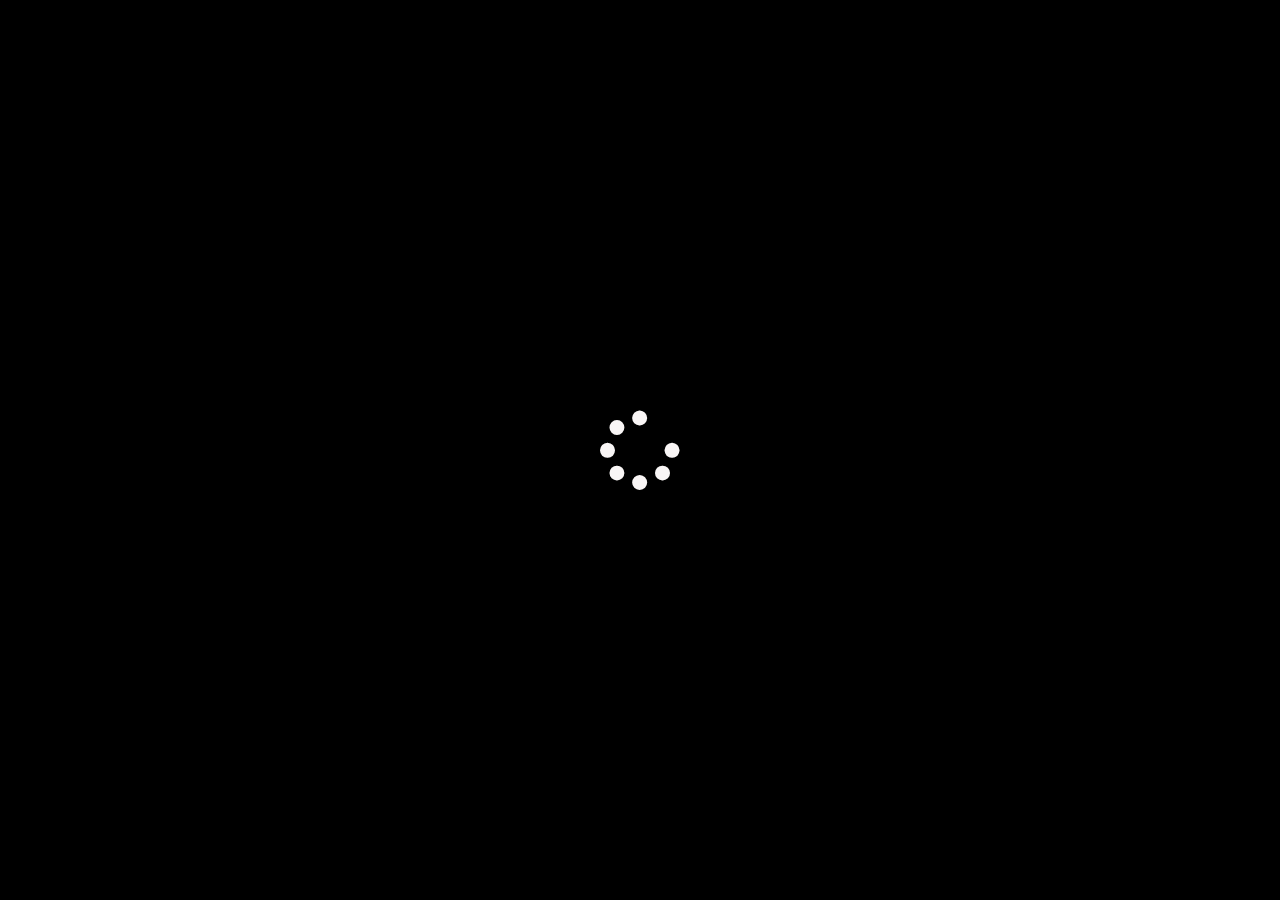
<file: 3/index.html>
<!DOCTYPE html>
<html lang="en">
<head>
    <meta charset="UTF-8">
    <meta http-equiv="X-UA-Compatible" content="IE=edge">
    <meta name="viewport" content="width=device-width, initial-scale=1.0">
    <link rel="shortcut icon" href="logo.png" type="">
    <link rel="stylesheet" href="css/bootstrap.min.css">
    <link rel="stylesheet" href="css/all.css">
    <link rel="stylesheet" href="css/index.css">
    <title>Yummy</title>
</head>
<body>
    
    <div class="loading-screen position-fixed top-0 start-0 end-0 bottom-0 bg-black justify-content-center align-items-center">
        <i class="fa fa-spinner fa-spin fa-5x"></i>
    </div>


    <div class="side-nav-menu min-vh-100 position-fixed d-flex top-0">
        <div class="nav-tab  d-flex flex-column justify-content-between min-vh-100 p-4">
            <div class="links">
                <ul class="list-unstyled overflow-hidden">
                    <li onclick="showSearchInputs(); closeSideNav()" class="py-2 position-relative cursor-pointer">Search</li>
                    <li onclick="getCategories(); closeSideNav()" class="py-2 position-relative cursor-pointer">Categories</li>
                    <li onclick="getArea(); closeSideNav()" class="py-2 position-relative cursor-pointer">Area</li>
                    <li onclick="getIngredients(); closeSideNav()" class="py-2 position-relative cursor-pointer">Ingredients</li>
                    <li onclick="showContacts(); closeSideNav()" class="py-2 position-relative cursor-pointer">Contact Us</li>
                </ul>
            </div>
            <div class="nav-footer">
                <div class="icons">
                    <i class="fa-brands fa-facebook"></i>
                    <i class="fa-brands fa-twitter"></i>
                    <i class="fa-solid fa-globe"></i>
                </div>
                <div class="footer">
                    <p>Copyright Â© 2019 All Rights <br>Reserved.</p>
                </div>
            </div>
        </div>
        <div class="nav-header d-flex flex-column justify-content-between py-4 text-center px-2 bg-white text-black">
            <img class="logo" src="logo.png">
            <i class="fa-solid open-close-icon fa-align-justify fa-2x"></i>
            <div>
                <i class="fa-solid fa-globe d-block"></i>
                <i class="fa-solid fa-share-nodes"></i>
            </div>
        </div>
    </div>

    
    <div class="container w-75" id="search">
       
    </div>

    <div class="min-vh-100 position-relative">
        <div class="inner-loading-screen top-0 start-0 end-0 bottom-0 justify-content-center align-items-center">
            <i class="fa fa-spinner fa-spin fa-5x"></i>
        </div>
        
    
        <div class="container">
            <div class="row py-5 g-4 " id="Data">
                
            </div>
        </div>
    </div>



    <script src="js/bootstrap.bundle.min.js"></script>
    <script src="js/jQuery v3.6.4"></script>
    <script src="js/index.js"></script>
</body>
</html>
</file>
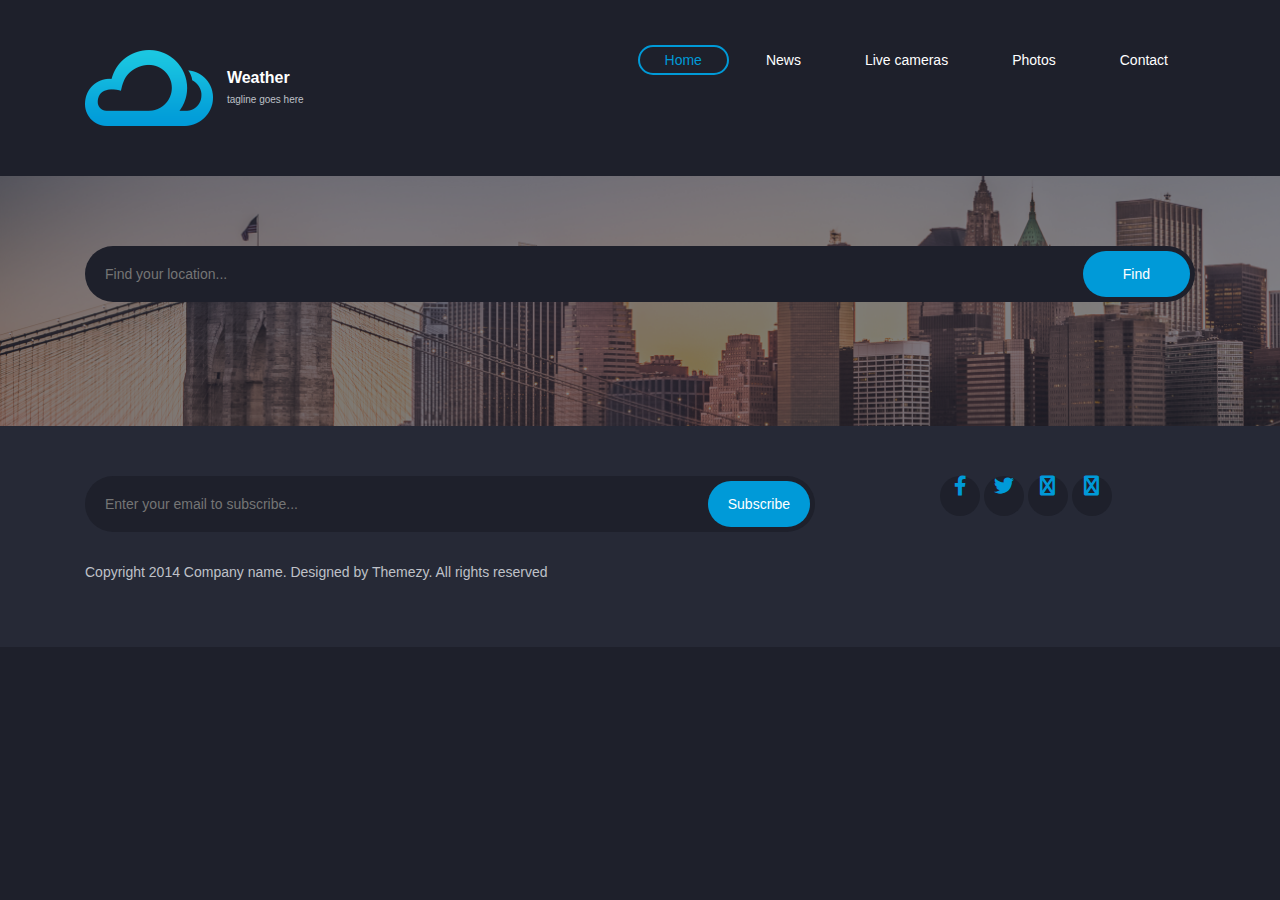
<file: 4/index.html>
<html>
<head>

    <link rel="stylesheet" href="all.css">
    <link rel="stylesheet" href="bootstrap.min.css">
    <link rel="stylesheet" href="js/bootstrap.bundle.min.js">

    <link rel="stylesheet" href="index.css">

    <body>
        
        <div class="site-content">
			<div class="site-header">
				<div class="container">
					<a href="index.html" class="branding">
						<img src="images/logo@2x.png" alt="" class="logo">
						<div class="logo-type">
							<h1 class="site-title">Weather</h1>
							<small class="site-description">tagline goes here</small>
						</div>
					</a>

					
					<div class="main-navigation">
						<button type="button" class="menu-toggle"><i class="fa fa-bars"></i></button>
						<ul class="menu">
							<li class="menu-item current-menu-item"><a href="index.html">Home</a></li>
							<li class="menu-item"><a href="#">News</a></li>
							<li class="menu-item"><a href="#">Live cameras</a></li>
							<li class="menu-item"><a href="#">Photos</a></li>
							<li class="menu-item"><a href="#contact">Contact</a></li>
						</ul> 
					</div> 
					<div class="mobile-navigation"></div>

				</div>
			</div> 

			<div class="hero" data-bg-image="images/banner.png">
				<div class="container">
					<form  class="find-location">
						<input type="text" placeholder="Find your location..." id="search">
						<input type="button" value="Find" id="submit">
					</form>

				</div>
			</div>
			<div class="forecast-table">
				<div class="container">
					<div class="forecast-container" id="forecast">
						
						
					
					</div>
				</div>
			</div>
	
			

			<footer class="site-footer" id="contact">
				<div class="container">
					<div class="row">
						<div class="col-md-8">
							<form action="#" class="subscribe-form">
								<input type="text" placeholder="Enter your email to subscribe...">
								<input type="submit" value="Subscribe">
							</form>
						</div>
						<div class="col-md-3 col-md-offset-1">
							<div class="social-links">
								<a href="#"><i class="fa-brands fa-facebook-f"></i></a>
								<a href="#"><i class="fa-brands fa-twitter"></i></a>
								<a href="#"><i class="fa fa-google-plus"></i></a>
								<a href="#"><i class="fa fa-pinterest"></i></a>
							</div>
						</div>
					</div>

					<p class="colophon">Copyright 2014 Company name. Designed by Themezy. All rights reserved</p>
				</div>
			</footer> 
		</div>


        <script src="index.js"></script>
    </body>
</head>
</html>
</file>
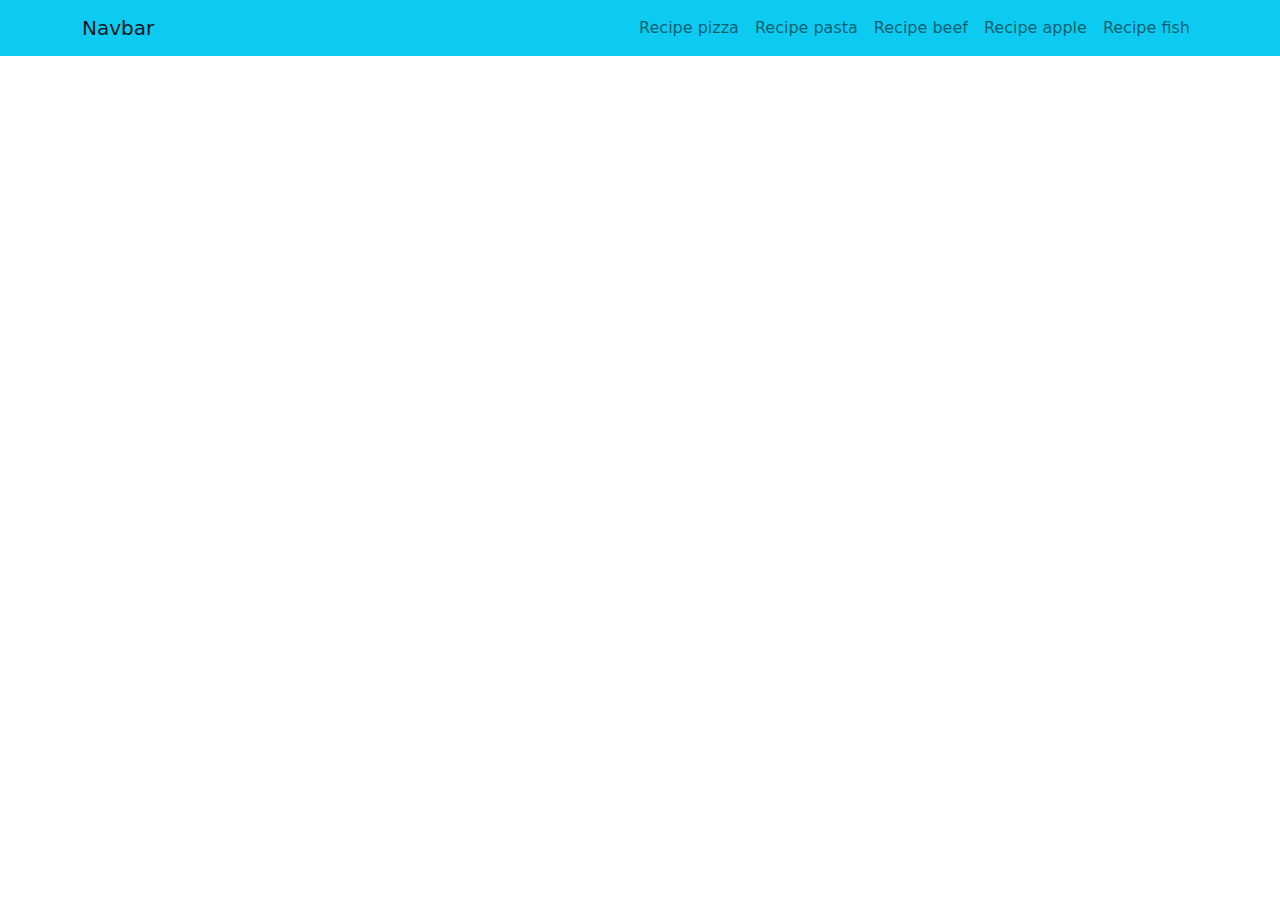
<file: 6/index.html>
<!DOCTYPE html>
<html lang="en">
<head>
    <meta charset="UTF-8">
    <meta name="viewport" content="width=device-width, initial-scale=1.0">
    <title>Document</title>
   <link rel="stylesheet" href="css/all.css">
   <link rel="stylesheet" href="css/index.css">
   <link rel="stylesheet" href="css/bootstrap.min.css">
</head>

<body>
 <!-- <div class="container py-5">
    <div class="row g-3">
        <div class="col-md-4">
            <div class="item">
                <img src="photo/1.jpg"  class="w-100">
                <div class="layer">
                    <h3>item1</h3>
                    <p>Lorem ipsum dolor sit amet.</p>
                </div>
            </div>
        </div>
        <div class="col-md-4">
            <div class="item">
                <img src="photo/2.jpg"  class="w-100">
                <div class="layer">
                    <h3>item1</h3>
                    <p>Lorem ipsum dolor sit amet.</p>
                </div>
            </div>
        </div>
        <div class="col-md-4">
            <div class="item">
                <img src="photo/3.jpg"  class="w-100">
                <div class="layer">
                    <h3>item1</h3>
                    <p>Lorem ipsum dolor sit amet.</p>
                </div>
            </div>
        </div>
        <div class="col-md-4">
            <div class="item">
                <img src="photo/4.jpg"  class="w-100">
                <div class="layer">
                    <h3>item1</h3>
                    <p>Lorem ipsum dolor sit amet.</p>
                </div>
            </div>
        </div>
        <div class="col-md-4">
            <div class="item">
                <img src="photo/5.jpg"  class="w-100">
                <div class="layer">
                    <h3>item1</h3>
                    <p>Lorem ipsum dolor sit amet.</p>
                </div>
            </div>
        </div>
        <div class="col-md-4">
            <div class="item">
                <img src="photo/6.jpg"  class="w-100">
                <div class="layer">
                    <h3>item1</h3>
                    <p>Lorem ipsum dolor sit amet.</p>
                </div>
            </div>
        </div>
    </div>
    <div id="boxcontainer">
        <div id="innerBox" class="innerBox d-flex justify-content-between align-items-center position-relative p-3">
            <i id="prev" class="fa-solid fa-arrow-left fa-2x"></i>
            <i id="next" class="fa-solid fa-arrow-right fa-2x"></i>
            <i id="closeEl" class="fa-solid fa-xmark fa-2x position-absolute top-0 end-0 m-3"></i>
        </div>
    </div>
 </div> -->
 <nav class="navbar navbar-expand-lg bg-info">
    <div class="container">
      <a class="navbar-brand" href="#">Navbar</a>
      <button class="navbar-toggler" type="button" data-bs-toggle="collapse" data-bs-target="#navbarSupportedContent" aria-controls="navbarSupportedContent" aria-expanded="false" aria-label="Toggle navigation">
        <span class="navbar-toggler-icon"></span>
      </button>
      <div class="collapse navbar-collapse" id="navbarSupportedContent">
        <ul class="navbar-nav ms-auto mb-2 mb-lg-0">
         
          <li class="nav-item">
            <a class="nav-link" catgType="pizza" href="#"> Recipe pizza</a>
          </li>
          <li class="nav-item">
            <a class="nav-link"catgType="pasta" href="#">Recipe pasta</a>
          </li>
          <li class="nav-item">
            <a class="nav-link"catgType="beef" href="#">Recipe beef</a>
          </li>
          <li class="nav-item">
            <a class="nav-link"catgType="apple" href="#">Recipe apple</a>
          </li>
          <li class="nav-item">
            <a class="nav-link"catgType="fish" href="#">Recipe fish</a>
          </li>
          
      
      </div>
    </div>
  </nav>
<div class="container py-5">
    <div id="MyRow" class="row g-3 ">
    
    </div>

</div>

  
  <!-- Modal -->
  <div class="modal fade" id="exampleModal" tabindex="-1" aria-labelledby="exampleModalLabel" aria-hidden="true">
    <div class="modal-dialog">
      <div class="modal-content">
        <div class="modal-header">
          <h1 class="modal-title fs-5" id="exampleModalLabel">Modal title</h1>
          <button type="button" class="btn-close" data-bs-dismiss="modal" aria-label="Close"></button>
        </div>
        <div class="modal-body">
         <img src="photo/1.jpg" id="MyImg" class="w-100" alt="">
         <h2 id="MyTit">Title</h2>
         <ol id="ingredients">
            <li></li>
            <li></li>
            <li></li>
         </ol>

        </div>
        <div class="modal-footer">
          <button type="button" class="btn btn-secondary" data-bs-dismiss="modal">Close</button>
          <button type="button" class="btn btn-primary">Save changes</button>
        </div>
      </div>
    </div>
  </div>














<script src="css/bootstrap.bundle.min.js"></script>
    <script src="css/main.js"></script>
</body>
</html>
</file>
<file: 3/css/index.css>
body{
    background-color: #0D0D0D;
    color: #f9f6f6 !important;
    overflow: hidden;
}

.nav-tab{
    background-color: #0D0D0D;
}

.logo{
    width: 50px;
}

i{
    cursor: pointer;
}

.meal-layer{
    width: 100%;
    height: 100%;
    background-color: #f9f6f6ca;
    top: 100%;
    transition: .5s;
}

.meal:hover .meal-layer{
    top: 0;
}

.side-nav-menu{
    z-index: 99;
}

.cursor-pointer{
    cursor: pointer;
}

.alert{
    width: fit-content;
}

.loading-screen{
    z-index: 999;
    display: flex;
}

.inner-loading-screen{
    position: absolute;
    z-index: 9;
    background-color: #0D0D0D;
    display: flex;
}
</file>
<file: 4/index.css>
article,
 aside,
 details,
 figcaption,
 figure,
 footer,
 header,
 hgroup,
 nav,
 section,
 summary {
   display: block;
 }
 .custom {
   color: #009ad8;
   margin: 20px 0;
 }
 .custom1 {
   color: #cc910d;
 }
 .hero{
    background-image: url(images/banner.png);
 }
 audio,
 canvas,
 video {
   display: inline-block;
 }
 
 audio:not([controls]) {
   display: none;
   height: 0;
 }
 
 [hidden],
 template {
   display: none;
 }
 
 html {
   background: #fff;
   color: #000;
   -webkit-text-size-adjust: 100%;
   -ms-text-size-adjust: 100%;
 }
 
 html,
 button,
 input,
 select,
 textarea {
   font-family: sans-serif;
 }
 
 body {
   margin: 0;
 }
 
 a {
   background: transparent;
 }
 a:focus {
   outline: thin dotted;
 }
 a:hover,
 a:active {
   outline: 0;
 }
 
 h1 {
   font-size: 2em;
   margin: 0.67em 0;
 }
 
 h2 {
   font-size: 1.5em;
   margin: 0.83em 0;
 }
 
 h3 {
   font-size: 1.17em;
   margin: 1em 0;
 }
 
 h4 {
   font-size: 1em;
   margin: 1.33em 0;
 }
 
 h5 {
   font-size: 0.83em;
   margin: 1.67em 0;
 }
 
 h6 {
   font-size: 0.75em;
   margin: 2.33em 0;
 }
 
 abbr[title] {
   border-bottom: 1px dotted;
 }
 
 b,
 strong {
   font-weight: bold;
 }
 
 dfn {
   font-style: italic;
 }
 
 mark {
   background: #ff0;
   color: #000;
 }
 
 code,
 kbd,
 pre,
 samp {
   font-family: monospace, serif;
   font-size: 1em;
 }
 
 pre {
   white-space: pre;
   white-space: pre-wrap;
   word-wrap: break-word;
 }
 
 q {
   quotes: "\201C""\201D""\2018""\2019";
 }
 
 q:before,
 q:after {
   content: "";
   content: none;
 }
 
 small {
   font-size: 80%;
 }
 
 sub,
 sup {
   font-size: 75%;
   line-height: 0;
   position: relative;
   vertical-align: baseline;
 }
 
 sup {
   top: -0.5em;
 }
 
 sub {
   bottom: -0.25em;
 }
 
 img {
   border: 0;
 }
 
 svg:not(:root) {
   overflow: hidden;
 }
 
 figure {
   margin: 0;
 }
 
 fieldset {
   border: 1px solid #c0c0c0;
   margin: 0 2px;
   padding: 0.35em 0.625em 0.75em;
 }
 
 legend {
   border: 0;
   padding: 0;
   white-space: normal;
 }
 
 button,
 input,
 select,
 textarea {
   font-family: inherit;
   font-size: 100%;
   margin: 0;
   vertical-align: baseline;
 }
 
 button,
 input {
   line-height: normal;
 }
 
 button,
 select {
   text-transform: none;
 }
 
 button,
 html input[type="button"],
 input[type="reset"],
 input[type="submit"] {
   
   cursor: pointer;
 }
 
 button[disabled],
 input[disabled] {
   cursor: default;
 }
 
 input[type="checkbox"],
 input[type="radio"] {
   box-sizing: border-box;
   padding: 0;
 }
 
 input[type="search"] {

   box-sizing: content-box;
 }
 
 input[type="search"]::-webkit-search-cancel-button,
 input[type="search"]::-webkit-search-decoration {
   -webkit-appearance: none;
 }
 
 button::-moz-focus-inner,
 input::-moz-focus-inner {
   border: 0;
   padding: 0;
 }
 
 textarea {
   overflow: auto;
   vertical-align: top;
 }
 
 table {
   border-collapse: collapse;
   border-spacing: 0;
 }
 
 *,
 *:before,
 *:after {
   box-sizing: border-box;
 }
 
 /*
  * Global Styles
  */
 html {
   font-size: 14px;
 }
 
 body {
   color: #bfc1c8;
   font-family: "Roboto", "Open Sans", sans-serif;
   font-size: 14px;
   font-weight: 300;
   line-height: 1.5;
   background: #1e202b;
 }
 
 h1,
 h2,
 h3,
 h4,
 h5,
 h6 {
   font-weight: 700;
   margin: 0 0 20px;
   line-height: normal;
 }
 
 hr {
   border: none;
   border-bottom: 1px solid #777;
 }
 
 ul,
 ol {
   margin: 0;
   padding-left: 0;
 }
 
 a {
   text-decoration: none;
   color: #009ad8;
 }
 
 address {
   font-style: normal;
 }
 
 p {
   margin-top: 0;
 }
 
 form input,
 form textarea,
 form select {
   outline: none;
   border: none;
   padding: 10px;
   border-radius: 30px;
 }
 form select {
   -webkit-appearance: none;
   -moz-appearance: none;
   appearance: none;
 }
 form textarea {
   resize: vertical;
 }
 
 /*
  * Reusable Components Style
  */
 .button,
 form input[type="submit"],
 form input[type="button"],
 form button,
 form input[type="reset"] {
   border: none;
   background: #009ad8;
   padding: 10px 20px;
   border-radius: 30px;
   color: white;
 }
 
 .map {
   height: 220px;
 }
 
 .container {
   margin-right: auto;
   margin-left: auto;
   padding-left: 15px;
   padding-right: 15px;
   *zoom: 1;
 }
 .container:after {
   content: " ";
   clear: both;
   display: block;
   overflow: hidden;
   height: 0;
 }
 @media (min-width: 768px) {
   .container {
     width: 750px;
   }
 }
 @media (min-width: 992px) {
   .container {
     width: 970px;
   }
 }
 @media (min-width: 1200px) {
   .container {
     width: 1170px;
   }
 }
 
 .container-fluid {
   margin-right: auto;
   margin-left: auto;
   padding-left: 15px;
   padding-right: 15px;
   *zoom: 1;
 }
 .container-fluid:after {
   content: " ";
   clear: both;
   display: block;
   overflow: hidden;
   height: 0;
 }
 
 .row {
   margin-left: -15px;
   margin-right: -15px;
   *zoom: 1;
 }
 .row:after {
   content: " ";
   clear: both;
   display: block;
   overflow: hidden;
   height: 0;
 }
 
 .col-xs-1,
 .col-sm-1,
 .col-md-1,
 .col-lg-1,
 .col-xs-2,
 .col-sm-2,
 .col-md-2,
 .col-lg-2,
 .col-xs-3,
 .col-sm-3,
 .col-md-3,
 .col-lg-3,
 .col-xs-4,
 .col-sm-4,
 .col-md-4,
 .col-lg-4,
 .col-xs-5,
 .col-sm-5,
 .col-md-5,
 .col-lg-5,
 .col-xs-6,
 .col-sm-6,
 .col-md-6,
 .col-lg-6,
 .col-xs-7,
 .col-sm-7,
 .col-md-7,
 .col-lg-7,
 .col-xs-8,
 .col-sm-8,
 .col-md-8,
 .col-lg-8,
 .col-xs-9,
 .col-sm-9,
 .col-md-9,
 .col-lg-9,
 .col-xs-10,
 .col-sm-10,
 .col-md-10,
 .col-lg-10,
 .col-xs-11,
 .col-sm-11,
 .col-md-11,
 .col-lg-11,
 .col-xs-12,
 .col-sm-12,
 .col-md-12,
 .col-lg-12 {
   position: relative;
   min-height: 1px;
   padding-left: 15px;
   padding-right: 15px;
 }
 
 .col-xs-1,
 .col-xs-2,
 .col-xs-3,
 .col-xs-4,
 .col-xs-5,
 .col-xs-6,
 .col-xs-7,
 .col-xs-8,
 .col-xs-9,
 .col-xs-10,
 .col-xs-11,
 .col-xs-12 {
   float: left;
 }
 
 .col-xs-1 {
   width: 8.3333333333%;
 }
 
 .col-xs-2 {
   width: 16.6666666667%;
 }
 
 .col-xs-3 {
   width: 25%;
 }
 
 .col-xs-4 {
   width: 33.3333333333%;
 }
 
 .col-xs-5 {
   width: 41.6666666667%;
 }
 
 .col-xs-6 {
   width: 50%;
 }
 
 .col-xs-7 {
   width: 58.3333333333%;
 }
 
 .col-xs-8 {
   width: 66.6666666667%;
 }
 
 .col-xs-9 {
   width: 75%;
 }
 
 .col-xs-10 {
   width: 83.3333333333%;
 }
 
 .col-xs-11 {
   width: 91.6666666667%;
 }
 
 .col-xs-12 {
   width: 100%;
 }
 
 .col-xs-pull-0 {
   right: auto;
 }
 
 .col-xs-pull-1 {
   right: 8.3333333333%;
 }
 
 .col-xs-pull-2 {
   right: 16.6666666667%;
 }
 
 .col-xs-pull-3 {
   right: 25%;
 }
 
 .col-xs-pull-4 {
   right: 33.3333333333%;
 }
 
 .col-xs-pull-5 {
   right: 41.6666666667%;
 }
 
 .col-xs-pull-6 {
   right: 50%;
 }
 
 .col-xs-pull-7 {
   right: 58.3333333333%;
 }
 
 .col-xs-pull-8 {
   right: 66.6666666667%;
 }
 
 .col-xs-pull-9 {
   right: 75%;
 }
 
 .col-xs-pull-10 {
   right: 83.3333333333%;
 }
 
 .col-xs-pull-11 {
   right: 91.6666666667%;
 }
 
 .col-xs-pull-12 {
   right: 100%;
 }
 
 .col-xs-push-0 {
   left: auto;
 }
 
 .col-xs-push-1 {
   left: 8.3333333333%;
 }
 
 .col-xs-push-2 {
   left: 16.6666666667%;
 }
 
 .col-xs-push-3 {
   left: 25%;
 }
 
 .col-xs-push-4 {
   left: 33.3333333333%;
 }
 
 .col-xs-push-5 {
   left: 41.6666666667%;
 }
 
 .col-xs-push-6 {
   left: 50%;
 }
 
 .col-xs-push-7 {
   left: 58.3333333333%;
 }
 
 .col-xs-push-8 {
   left: 66.6666666667%;
 }
 
 .col-xs-push-9 {
   left: 75%;
 }
 
 .col-xs-push-10 {
   left: 83.3333333333%;
 }
 
 .col-xs-push-11 {
   left: 91.6666666667%;
 }
 
 .col-xs-push-12 {
   left: 100%;
 }
 
 .col-xs-offset-0 {
   margin-left: 0%;
 }
 
 .col-xs-offset-1 {
   margin-left: 8.3333333333%;
 }
 
 .col-xs-offset-2 {
   margin-left: 16.6666666667%;
 }
 
 .col-xs-offset-3 {
   margin-left: 25%;
 }
 
 .col-xs-offset-4 {
   margin-left: 33.3333333333%;
 }
 
 .col-xs-offset-5 {
   margin-left: 41.6666666667%;
 }
 
 .col-xs-offset-6 {
   margin-left: 50%;
 }
 
 .col-xs-offset-7 {
   margin-left: 58.3333333333%;
 }
 
 .col-xs-offset-8 {
   margin-left: 66.6666666667%;
 }
 
 .col-xs-offset-9 {
   margin-left: 75%;
 }
 
 .col-xs-offset-10 {
   margin-left: 83.3333333333%;
 }
 
 .col-xs-offset-11 {
   margin-left: 91.6666666667%;
 }
 
 .col-xs-offset-12 {
   margin-left: 100%;
 }
 
 @media (min-width: 768px) {
   .col-sm-1,
   .col-sm-2,
   .col-sm-3,
   .col-sm-4,
   .col-sm-5,
   .col-sm-6,
   .col-sm-7,
   .col-sm-8,
   .col-sm-9,
   .col-sm-10,
   .col-sm-11,
   .col-sm-12 {
     float: left;
   }
 
   .col-sm-1 {
     width: 8.3333333333%;
   }
 
   .col-sm-2 {
     width: 16.6666666667%;
   }
 
   .col-sm-3 {
     width: 25%;
   }
 
   .col-sm-4 {
     width: 33.3333333333%;
   }
 
   .col-sm-5 {
     width: 41.6666666667%;
   }
 
   .col-sm-6 {
     width: 50%;
   }
 
   .col-sm-7 {
     width: 58.3333333333%;
   }
 
   .col-sm-8 {
     width: 66.6666666667%;
   }
 
   .col-sm-9 {
     width: 75%;
   }
 
   .col-sm-10 {
     width: 83.3333333333%;
   }
 
   .col-sm-11 {
     width: 91.6666666667%;
   }
 
   .col-sm-12 {
     width: 100%;
   }
 
   .col-sm-pull-0 {
     right: auto;
   }
 
   .col-sm-pull-1 {
     right: 8.3333333333%;
   }
 
   .col-sm-pull-2 {
     right: 16.6666666667%;
   }
 
   .col-sm-pull-3 {
     right: 25%;
   }
 
   .col-sm-pull-4 {
     right: 33.3333333333%;
   }
 
   .col-sm-pull-5 {
     right: 41.6666666667%;
   }
 
   .col-sm-pull-6 {
     right: 50%;
   }
 
   .col-sm-pull-7 {
     right: 58.3333333333%;
   }
 
   .col-sm-pull-8 {
     right: 66.6666666667%;
   }
 
   .col-sm-pull-9 {
     right: 75%;
   }
 
   .col-sm-pull-10 {
     right: 83.3333333333%;
   }
 
   .col-sm-pull-11 {
     right: 91.6666666667%;
   }
 
   .col-sm-pull-12 {
     right: 100%;
   }
 
   .col-sm-push-0 {
     left: auto;
   }
 
   .col-sm-push-1 {
     left: 8.3333333333%;
   }
 
   .col-sm-push-2 {
     left: 16.6666666667%;
   }
 
   .col-sm-push-3 {
     left: 25%;
   }
 
   .col-sm-push-4 {
     left: 33.3333333333%;
   }
 
   .col-sm-push-5 {
     left: 41.6666666667%;
   }
 
   .col-sm-push-6 {
     left: 50%;
   }
 
   .col-sm-push-7 {
     left: 58.3333333333%;
   }
 
   .col-sm-push-8 {
     left: 66.6666666667%;
   }
 
   .col-sm-push-9 {
     left: 75%;
   }
 
   .col-sm-push-10 {
     left: 83.3333333333%;
   }
 
   .col-sm-push-11 {
     left: 91.6666666667%;
   }
 
   .col-sm-push-12 {
     left: 100%;
   }
 
   .col-sm-offset-0 {
     margin-left: 0%;
   }
 
   .col-sm-offset-1 {
     margin-left: 8.3333333333%;
   }
 
   .col-sm-offset-2 {
     margin-left: 16.6666666667%;
   }
 
   .col-sm-offset-3 {
     margin-left: 25%;
   }
 
   .col-sm-offset-4 {
     margin-left: 33.3333333333%;
   }
 
   .col-sm-offset-5 {
     margin-left: 41.6666666667%;
   }
 
   .col-sm-offset-6 {
     margin-left: 50%;
   }
 
   .col-sm-offset-7 {
     margin-left: 58.3333333333%;
   }
 
   .col-sm-offset-8 {
     margin-left: 66.6666666667%;
   }
 
   .col-sm-offset-9 {
     margin-left: 75%;
   }
 
   .col-sm-offset-10 {
     margin-left: 83.3333333333%;
   }
 
   .col-sm-offset-11 {
     margin-left: 91.6666666667%;
   }
 
   .col-sm-offset-12 {
     margin-left: 100%;
   }
 }
 @media (min-width: 992px) {
   .col-md-1,
   .col-md-2,
   .col-md-3,
   .col-md-4,
   .col-md-5,
   .col-md-6,
   .col-md-7,
   .col-md-8,
   .col-md-9,
   .col-md-10,
   .col-md-11,
   .col-md-12 {
     float: left;
   }
 
   .col-md-1 {
     width: 8.3333333333%;
   }
 
   .col-md-2 {
     width: 16.6666666667%;
   }
 
   .col-md-3 {
     width: 25%;
   }
 
   .col-md-4 {
     width: 33.3333333333%;
   }
 
   .col-md-5 {
     width: 41.6666666667%;
   }
 
   .col-md-6 {
     width: 50%;
   }
 
   .col-md-7 {
     width: 58.3333333333%;
   }
 
   .col-md-8 {
     width: 66.6666666667%;
   }
 
   .col-md-9 {
     width: 75%;
   }
 
   .col-md-10 {
     width: 83.3333333333%;
   }
 
   .col-md-11 {
     width: 91.6666666667%;
   }
 
   .col-md-12 {
     width: 100%;
   }
 
   .col-md-pull-0 {
     right: auto;
   }
 
   .col-md-pull-1 {
     right: 8.3333333333%;
   }
 
   .col-md-pull-2 {
     right: 16.6666666667%;
   }
 
   .col-md-pull-3 {
     right: 25%;
   }
 
   .col-md-pull-4 {
     right: 33.3333333333%;
   }
 
   .col-md-pull-5 {
     right: 41.6666666667%;
   }
 
   .col-md-pull-6 {
     right: 50%;
   }
 
   .col-md-pull-7 {
     right: 58.3333333333%;
   }
 
   .col-md-pull-8 {
     right: 66.6666666667%;
   }
 
   .col-md-pull-9 {
     right: 75%;
   }
 
   .col-md-pull-10 {
     right: 83.3333333333%;
   }
 
   .col-md-pull-11 {
     right: 91.6666666667%;
   }
 
   .col-md-pull-12 {
     right: 100%;
   }
 
   .col-md-push-0 {
     left: auto;
   }
 
   .col-md-push-1 {
     left: 8.3333333333%;
   }
 
   .col-md-push-2 {
     left: 16.6666666667%;
   }
 
   .col-md-push-3 {
     left: 25%;
   }
 
   .col-md-push-4 {
     left: 33.3333333333%;
   }
 
   .col-md-push-5 {
     left: 41.6666666667%;
   }
 
   .col-md-push-6 {
     left: 50%;
   }
 
   .col-md-push-7 {
     left: 58.3333333333%;
   }
 
   .col-md-push-8 {
     left: 66.6666666667%;
   }
 
   .col-md-push-9 {
     left: 75%;
   }
 
   .col-md-push-10 {
     left: 83.3333333333%;
   }
 
   .col-md-push-11 {
     left: 91.6666666667%;
   }
 
   .col-md-push-12 {
     left: 100%;
   }
 
   .col-md-offset-0 {
     margin-left: 0%;
   }
 
   .col-md-offset-1 {
     margin-left: 8.3333333333%;
   }
 
   .col-md-offset-2 {
     margin-left: 16.6666666667%;
   }
 
   .col-md-offset-3 {
     margin-left: 25%;
   }
 
   .col-md-offset-4 {
     margin-left: 33.3333333333%;
   }
 
   .col-md-offset-5 {
     margin-left: 41.6666666667%;
   }
 
   .col-md-offset-6 {
     margin-left: 50%;
   }
 
   .col-md-offset-7 {
     margin-left: 58.3333333333%;
   }
 
   .col-md-offset-8 {
     margin-left: 66.6666666667%;
   }
 
   .col-md-offset-9 {
     margin-left: 75%;
   }
 
   .col-md-offset-10 {
     margin-left: 83.3333333333%;
   }
 
   .col-md-offset-11 {
     margin-left: 91.6666666667%;
   }
 
   .col-md-offset-12 {
     margin-left: 100%;
   }
 }
 @media (min-width: 1200px) {
   .col-lg-1,
   .col-lg-2,
   .col-lg-3,
   .col-lg-4,
   .col-lg-5,
   .col-lg-6,
   .col-lg-7,
   .col-lg-8,
   .col-lg-9,
   .col-lg-10,
   .col-lg-11,
   .col-lg-12 {
     float: left;
   }
 
   .col-lg-1 {
     width: 8.3333333333%;
   }
 
   .col-lg-2 {
     width: 16.6666666667%;
   }
 
   .col-lg-3 {
     width: 25%;
   }
 
   .col-lg-4 {
     width: 33.3333333333%;
   }
 
   .col-lg-5 {
     width: 41.6666666667%;
   }
 
   .col-lg-6 {
     width: 50%;
   }
 
   .col-lg-7 {
     width: 58.3333333333%;
   }
 
   .col-lg-8 {
     width: 66.6666666667%;
   }
 
   .col-lg-9 {
     width: 75%;
   }
 
   .col-lg-10 {
     width: 83.3333333333%;
   }
 
   .col-lg-11 {
     width: 91.6666666667%;
   }
 
   .col-lg-12 {
     width: 100%;
   }
 
   .col-lg-pull-0 {
     right: auto;
   }
 
   .col-lg-pull-1 {
     right: 8.3333333333%;
   }
 
   .col-lg-pull-2 {
     right: 16.6666666667%;
   }
 
   .col-lg-pull-3 {
     right: 25%;
   }
 
   .col-lg-pull-4 {
     right: 33.3333333333%;
   }
 
   .col-lg-pull-5 {
     right: 41.6666666667%;
   }
 
   .col-lg-pull-6 {
     right: 50%;
   }
 
   .col-lg-pull-7 {
     right: 58.3333333333%;
   }
 
   .col-lg-pull-8 {
     right: 66.6666666667%;
   }
 
   .col-lg-pull-9 {
     right: 75%;
   }
 
   .col-lg-pull-10 {
     right: 83.3333333333%;
   }
 
   .col-lg-pull-11 {
     right: 91.6666666667%;
   }
 
   .col-lg-pull-12 {
     right: 100%;
   }
 
   .col-lg-push-0 {
     left: auto;
   }
 
   .col-lg-push-1 {
     left: 8.3333333333%;
   }
 
   .col-lg-push-2 {
     left: 16.6666666667%;
   }
 
   .col-lg-push-3 {
     left: 25%;
   }
 
   .col-lg-push-4 {
     left: 33.3333333333%;
   }
 
   .col-lg-push-5 {
     left: 41.6666666667%;
   }
 
   .col-lg-push-6 {
     left: 50%;
   }
 
   .col-lg-push-7 {
     left: 58.3333333333%;
   }
 
   .col-lg-push-8 {
     left: 66.6666666667%;
   }
 
   .col-lg-push-9 {
     left: 75%;
   }
 
   .col-lg-push-10 {
     left: 83.3333333333%;
   }
 
   .col-lg-push-11 {
     left: 91.6666666667%;
   }
 
   .col-lg-push-12 {
     left: 100%;
   }
 
   .col-lg-offset-0 {
     margin-left: 0%;
   }
 
   .col-lg-offset-1 {
     margin-left: 8.3333333333%;
   }
 
   .col-lg-offset-2 {
     margin-left: 16.6666666667%;
   }
 
   .col-lg-offset-3 {
     margin-left: 25%;
   }
 
   .col-lg-offset-4 {
     margin-left: 33.3333333333%;
   }
 
   .col-lg-offset-5 {
     margin-left: 41.6666666667%;
   }
 
   .col-lg-offset-6 {
     margin-left: 50%;
   }
 
   .col-lg-offset-7 {
     margin-left: 58.3333333333%;
   }
 
   .col-lg-offset-8 {
     margin-left: 66.6666666667%;
   }
 
   .col-lg-offset-9 {
     margin-left: 75%;
   }
 
   .col-lg-offset-10 {
     margin-left: 83.3333333333%;
   }
 
   .col-lg-offset-11 {
     margin-left: 91.6666666667%;
   }
 
   .col-lg-offset-12 {
     margin-left: 100%;
   }
 }
 @-ms-viewport {
   width: device-width;
 }
 .visible-xs,
 .visible-sm,
 .visible-md,
 .visible-lg {
   display: none !important;
 }
 
 .visible-xs-block,
 .visible-xs-inline,
 .visible-xs-inline-block,
 .visible-sm-block,
 .visible-sm-inline,
 .visible-sm-inline-block,
 .visible-md-block,
 .visible-md-inline,
 .visible-md-inline-block,
 .visible-lg-block,
 .visible-lg-inline,
 .visible-lg-inline-block {
   display: none !important;
 }
 
 @media (max-width: 767px) {
   .visible-xs {
     display: block !important;
   }
 
   table.visible-xs {
     display: table;
   }
 
   tr.visible-xs {
     display: table-row !important;
   }
 
   th.visible-xs,
   td.visible-xs {
     display: table-cell !important;
   }
 }
 @media (max-width: 767px) {
   .visible-xs-block {
     display: block !important;
   }
 }
 
 @media (max-width: 767px) {
   .visible-xs-inline {
     display: inline !important;
   }
 }
 
 @media (max-width: 767px) {
   .visible-xs-inline-block {
     display: inline-block !important;
   }
 }
 
 @media (min-width: 768px) and (max-width: 991px) {
   .visible-sm {
     display: block !important;
   }
 
   table.visible-sm {
     display: table;
   }
 
   tr.visible-sm {
     display: table-row !important;
   }
 
   th.visible-sm,
   td.visible-sm {
     display: table-cell !important;
   }
 }
 @media (min-width: 768px) and (max-width: 991px) {
   .visible-sm-block {
     display: block !important;
   }
 }
 
 @media (min-width: 768px) and (max-width: 991px) {
   .visible-sm-inline {
     display: inline !important;
   }
 }
 
 @media (min-width: 768px) and (max-width: 991px) {
   .visible-sm-inline-block {
     display: inline-block !important;
   }
 }
 
 @media (min-width: 992px) and (max-width: 1199px) {
   .visible-md {
     display: block !important;
   }
 
   table.visible-md {
     display: table;
   }
 
   tr.visible-md {
     display: table-row !important;
   }
 
   th.visible-md,
   td.visible-md {
     display: table-cell !important;
   }
 }
 @media (min-width: 992px) and (max-width: 1199px) {
   .visible-md-block {
     display: block !important;
   }
 }
 
 @media (min-width: 992px) and (max-width: 1199px) {
   .visible-md-inline {
     display: inline !important;
   }
 }
 
 @media (min-width: 992px) and (max-width: 1199px) {
   .visible-md-inline-block {
     display: inline-block !important;
   }
 }
 
 @media (min-width: 1200px) {
   .visible-lg {
     display: block !important;
   }
 
   table.visible-lg {
     display: table;
   }
 
   tr.visible-lg {
     display: table-row !important;
   }
 
   th.visible-lg,
   td.visible-lg {
     display: table-cell !important;
   }
 }
 @media (min-width: 1200px) {
   .visible-lg-block {
     display: block !important;
   }
 }
 
 @media (min-width: 1200px) {
   .visible-lg-inline {
     display: inline !important;
   }
 }
 
 @media (min-width: 1200px) {
   .visible-lg-inline-block {
     display: inline-block !important;
   }
 }
 
 @media (max-width: 767px) {
   .hidden-xs {
     display: none !important;
   }
 }
 @media (min-width: 768px) and (max-width: 991px) {
   .hidden-sm {
     display: none !important;
   }
 }
 @media (min-width: 992px) and (max-width: 1199px) {
   .hidden-md {
     display: none !important;
   }
 }
 @media (min-width: 1200px) {
   .hidden-lg {
     display: none !important;
   }
 }
 .visible-print {
   display: none !important;
 }
 
 @media print {
   .visible-print {
     display: block !important;
   }
 
   table.visible-print {
     display: table;
   }
 
   tr.visible-print {
     display: table-row !important;
   }
 
   th.visible-print,
   td.visible-print {
     display: table-cell !important;
   }
 }
 .visible-print-block {
   display: none !important;
 }
 @media print {
   .visible-print-block {
     display: block !important;
   }
 }
 
 .visible-print-inline {
   display: none !important;
 }
 @media print {
   .visible-print-inline {
     display: inline !important;
   }
 }
 
 .visible-print-inline-block {
   display: none !important;
 }
 @media print {
   .visible-print-inline-block {
     display: inline-block !important;
   }
 }
 
 @media print {
   .hidden-print {
     display: none !important;
   }
 }
 /*
  * Header Styles
  */
 .site-header {
   padding: 50px 0;
 }
 .site-header .branding {
   float: left;
 }
 .site-header .branding .logo,
 .site-header .branding .logo-type {
   display: inline-block;
   vertical-align: middle;
 }
 .site-header .branding .logo {
   margin-right: 10px;
 }
 .site-header .branding .site-title {
   margin-bottom: 5px;
   font-size: 16px;
   font-size: 1.1428571429em;
   color: white;
 }
 .site-header .branding .site-description {
   font-size: 10px;
   font-size: 0.7142857143em;
   display: block;
   color: #bfc1c8;
 }
 
 .main-navigation {
   float: right;
 }
 .main-navigation .menu-toggle,
 .main-navigation .menu {
   vertical-align: middle;
 }
 .main-navigation .menu-toggle {
   background: none;
   border: 2px solid transparent;
   color: white;
   padding: 20px;
   border-radius: 40px;
   -webkit-transition: 0.3s ease;
   transition: 0.3s ease;
   display: none;
   outline: none;
 }
 @media screen and (max-width: 990px) {
   .main-navigation .menu-toggle {
     display: inline-block;
   }
 }
 .main-navigation .menu-toggle:hover,
 .main-navigation .menu-toggle:active {
   border-color: #009ad8;
   color: #009ad8;
 }
 .main-navigation .menu {
   list-style: none;
   display: inline-block;
   *zoom: 1;
 }
 .main-navigation .menu:after {
   content: " ";
   clear: both;
   display: block;
   overflow: hidden;
   height: 0;
 }
 @media screen and (max-width: 990px) {
   .main-navigation .menu {
     display: none;
   }
 }
 .main-navigation .menu .menu-item {
   float: left;
   margin-left: 10px;
 }
 .main-navigation .menu .menu-item a {
   padding: 5px 25px;
   border: 2px solid transparent;
   border-radius: 30px;
   color: white;
   -webkit-transition: 0.3s ease;
   transition: 0.3s ease;
   font-weight: 400;
 }
 .main-navigation .menu .menu-item.current-menu-item a,
 .main-navigation .menu .menu-item:hover a {
   border-color: #009ad8;
   color: #009ad8;
 }
 
 .mobile-navigation {
   padding: 30px 0 0;
   clear: both;
   display: none;
 }
 @media screen and (min-width: 991px) {
   .mobile-navigation {
     display: none !important;
   }
 }
 .mobile-navigation .menu {
   background: #262936;
   list-style: none;
   text-align: center;
   border-radius: 10px;
   overflow: hidden;
 }
 .mobile-navigation .menu a {
   padding: 20px;
   display: block;
   color: white;
 }
 .mobile-navigation .menu .menu-item {
   border-bottom: 1px solid rgba(255, 255, 255, 0.1);
 }
 .mobile-navigation .menu .menu-item:last-child {
   border-bottom: none;
 }
 .mobile-navigation .menu .menu-item.current-menu-item a {
   color: #009ad8;
 }
 
 .hero {
   background-size: cover;
   padding: 70px 0;
   min-height: 350px;
 }
 
 .find-location {
   position: relative;
   margin-bottom: 70px;
 }
 .find-location input[type="text"] {
   width: 100%;
   padding: 20px 50px 20px 20px;
   background: #1e202b;
   color: white;
 }
 .find-location input[type="submit"],.find-location input[type="button"] {
   position: absolute;
   top: 5px;
   right: 5px;
   bottom: 5px;
   padding: 0 40px;
 }
 
 .forecast-container {
   width: 100%;
   background: #323544;
   display: flex;
   flex-wrap: wrap;
   justify-content: space-between;
   width: 100%;
   overflow: hidden;
   border-radius: 10px;
   margin-top: -150px;
   margin-bottom: 50px;
 }
 .forecast-container .forecast {
   width: 33.33%;
 }
 .forecast-container .forecast:nth-child(even) {
   background-color: #262936;
 }
 @media screen and (max-width: 990px) {
   .forecast-container .forecast {
     display: block;
     width: 100%;
     float: left;
   }
 }
 /* .forecast-container .forecast.today {
   width: 420px;
 } */
 .forecast-container .forecast.today .forecast-header {
   *zoom: 1;
 }
 .forecast-container .forecast.today .forecast-header:after {
   content: " ";
   clear: both;
   display: block;
   overflow: hidden;
   height: 0;
 }
 .forecast-container .forecast.today .forecast-header .day {
   float: left;
 }
 .forecast-container .forecast.today .forecast-header .date {
   float: right;
 }
 .forecast-container .forecast.today .forecast-content {
   text-align: left;
   padding-top: 30px;
   padding-bottom: 30px;
 }
 .forecast-container .forecast.today .location {
   font-size: 18px;
   font-size: 1.2857142857em;
   font-weight: 400;
 }
 .forecast-container .forecast.today .degree .num,
 .forecast-container .forecast.today .degree .forecast-icon {
   display: inline-block;
   vertical-align: middle;
 }
 .forecast-container .forecast.today .degree .num {
   font-size: 90px;
   font-size: 6.4285714286rem;
   margin-right: 30px;
 }
 .forecast-container .forecast.today span {
   margin-right: 20px;
 }
 .forecast-container .forecast.today span img {
   margin-right: 5px;
   vertical-align: middle;
 }
 @media screen and (max-width: 990px) {
   .forecast-container .forecast.today {
     display: block;
     width: 100%;
   }
 }
 .forecast-container .forecast .forecast-header {
   background: rgba(0, 0, 0, 0.1);
   padding: 10px;
   text-align: center;
   font-weight: 400;
 }
 .forecast-container .forecast .forecast-icon {
   height: 50px;
 }
 .forecast-container .forecast .forecast-content {
   padding: 50px 20px 10px;
   text-align: center;
 }
 .forecast-container .forecast .forecast-content .forecast-icon {
   margin-bottom: 20px;
 }
 .forecast-container .forecast .forecast-content .degree {
   font-size: 24px;
   font-size: 1.7142857143em;
   color: white;
   font-weight: 700;
 }
 
 .forecast-container .forecast .forecast-content small {
   font-size: 16px;
   font-size: 1.1428571429em;
 }
 
 .fullwidth-block {
   padding: 70px 0;
 }
 .fullwidth-block .section-title {
   font-size: 36px;
   font-size: 2.5714285714em;
   font-weight: 300;
   color: white;
 }
 
 .filter {
   margin-bottom: 30px;
 }
 
 .filter-control {
   border: 2px solid #262936;
   padding: 5px 5px 5px 20px;
   border-radius: 30px;
   display: inline-block;
   white-space: nowrap;
 }
 .filter-control label {
   margin-right: 10px;
   display: inline-block;
   padding: 10px;
   vertical-align: middle;
 }
 
 .select.control {
   background: #262936;
   border-radius: 40px;
   overflow: hidden;
   display: inline-block;
   vertical-align: middle;
   padding-right: 30px;
   position: relative;
 }
 .select.control:after {
   content: " ";
   width: 7px;
   height: 9px;
   background: url(images/arrow-down.png);
   position: absolute;
   right: 10px;
   top: 0;
   bottom: 0;
   margin: auto;
   display: block;
   z-index: 1;
 }
 .select.control select {
   padding: 10px 30px;
   width: 110%;
   border: none;
   background: none;
   outline: none;
   appearance: none;
   -webkit-appearance: none;
   color: white;
 }
 
 .live-camera {
   margin-bottom: 30px;
 }
 .live-camera .live-camera-cover {
   position: relative;
   margin-bottom: 20px;
   cursor: pointer;
 }
 .live-camera .live-camera-cover:after {
   content: " ";
   width: 45px;
   height: 45px;
   position: absolute;
   left: 0;
   right: 0;
   top: 0;
   bottom: 0;
   margin: auto;
   background: url(images/play-button.png);
 }
 .live-camera .live-camera-cover img {
   display: block;
   width: 100%;
   height: auto;
   max-width: 100%;
   border-radius: 5px;
 }
 .live-camera .location {
   margin-bottom: 5px;
   color: white;
   font-weight: 300;
 }
 
 .news {
   padding-left: 100px;
   position: relative;
 }
 .news:after {
   content: " ";
   width: 12px;
   height: 7px;
   background: url(images/arrow.png);
   display: block;
 }
 .news .date {
   position: absolute;
   top: 0;
   left: 0;
   color: #009ad8;
   font-size: 24px;
   font-size: 1.7142857143em;
 }
 .news h3 {
   font-size: 14px;
   font-size: 1em;
 }
 .news h3 a {
   color: white;
 }
 
 .arrow-feature {
   list-style-type: none;
 }
 .arrow-feature li {
   position: relative;
   padding-left: 30px;
 }
 .arrow-feature li:before {
   content: " ";
   width: 12px;
   height: 7px;
   background: url(images/arrow.png);
   position: absolute;
   left: 0;
   top: 5px;
 }
 .arrow-feature li h3 {
   font-size: 14px;
   font-size: 1em;
   color: white;
 }
 
 .arrow-list {
   list-style-image: url(images/arrow.png);
   list-style-position: inside;
 }
 .arrow-list li {
   padding: 10px 0;
   border-bottom: 1px solid rgba(255, 255, 255, 0.1);
 }
 .arrow-list li:last-child {
   border-bottom: none;
 }
 .arrow-list a {
   color: white;
 }
 .arrow-list a:hover {
   color: #009ad8;
 }
 
 .photo-grid {
   margin: 0 -5px;
 }
 .photo-grid a {
   width: 33.333%;
   padding: 5px;
   float: left;
 }
 .photo-grid a img {
   display: block;
   width: 100%;
   max-width: 100%;
   height: auto;
 }
 
 .breadcrumb {
   background: #262936;
   border-radius: 40px;
   padding: 20px 30px;
   font-size: 13px;
   font-size: 0.9285714286em;
 }
 .breadcrumb a {
   color: #bfc1c8;
 }
 .breadcrumb a:after {
   content: " ";
   display: inline-block;
   vertical-align: middle;
   width: 12px;
   height: 7px;
   background: url(images/arrow-gray.png) no-repeat;
   margin: 0 10px;
 }
 .breadcrumb a:hover {
   text-decoration: underline;
 }
 .breadcrumb span {
   color: white;
 }
 
 .post {
   padding: 50px 0;
   border-bottom: 1px solid rgba(255, 255, 255, 0.1);
 }
 .post.single {
   border-bottom: none;
 }
 .post:first-child {
   padding-top: 0;
 }
 .post .entry-title {
   font-size: 30px;
   font-size: 2.1428571429em;
   font-weight: 300;
   color: white;
 }
 .post .featured-image {
   margin-bottom: 20px;
 }
 .post .featured-image img {
   width: 100%;
   max-width: 100%;
   height: auto;
   border-radius: 5px;
   display: block;
 }
 .post p {
   margin-bottom: 30px;
 }
 
 .entry-content blockquote {
   margin-left: 50px;
   padding-left: 50px;
   position: relative;
 }
 .entry-content blockquote:before {
   content: " ";
   width: 30px;
   height: 23px;
   background: url(images/quote.png);
   position: absolute;
   top: 0;
   left: 0;
 }
 .entry-content blockquote p {
   font-size: 24px;
   font-size: 1.7142857143rem;
   color: #009ad8;
 }
 
 .photo {
   position: relative;
   padding-left: 50%;
   min-height: 190px;
   border-radius: 10px;
   overflow: hidden;
   background: #262936;
   margin-bottom: 30px;
 }
 .photo .photo-preview {
   position: absolute;
   width: 50%;
   left: 0;
   top: 0;
   bottom: 0;
   background-size: cover;
 }
 .photo .photo-details {
   padding: 20px;
 }
 .photo .photo-title {
   margin-bottom: 10px;
   font-weight: 300;
 }
 .photo .photo-title a {
   color: white;
 }
 
 .star-rating {
   float: none;
   overflow: hidden;
   position: relative;
   height: 15px;
   line-height: 15px;
   font-size: 16px;
   width: 100px;
   font-family: "FontAwesome";
 }
 .star-rating:before {
   content: "\f005\f005\f005\f005\f005";
   color: #1e202b;
   float: left;
   top: 0;
   left: 0;
   position: absolute;
 }
 .star-rating span {
   overflow: hidden;
   float: left;
   top: 0;
   left: 0;
   position: absolute;
   padding-top: 1.5em;
   color: #009ad8;
   font-size: 16px;
 }
 .star-rating span:before {
   content: "\f005\f005\f005\f005\f005";
   top: 0;
   position: absolute;
   left: 0;
 }
 
 .contact-details {
   background: #262936;
   border-radius: 10px;
   overflow: hidden;
 }
 .contact-details .map {
   border-top-left-radius: 10px;
   border-top-right-radius: 10px;
 }
 .contact-details .contact-info {
   padding: 20px;
 }
 .contact-details address {
   padding-left: 30px;
   position: relative;
 }
 .contact-details address img {
   position: absolute;
   left: 0;
   top: 0;
 }
 .contact-details a {
   margin-right: 20px;
   color: #bfc1c8;
 }
 .contact-details a img {
   margin-right: 10px;
   vertical-align: middle;
 }
 
 .contact-form [class*="col"] {
   padding: 0 5px;
 }
 .contact-form .row {
   margin: 0 -5px;
 }
 .contact-form input:not([type="submit"]),
 .contact-form textarea {
   width: 100%;
   padding: 15px;
   margin-bottom: 10px;
   color: white;
   border: 2px solid #393c48;
   background: transparent;
 }
 .contact-form input:not([type="submit"]):hover,
 .contact-form input:not([type="submit"]):focus,
 .contact-form textarea:hover,
 .contact-form textarea:focus {
   border-color: #009ad8;
 }
 .contact-form textarea {
   min-height: 150px;
 }
 .contact-form .text-right {
   text-align: right;
 }
 
 .sidebar .widget {
   background: #262936;
   border-radius: 10px;
   padding: 20px;
   margin-bottom: 30px;
 }
 .sidebar .widget .widget-title {
   font-size: 24px;
   font-size: 1.7142857143em;
   margin-bottom: 20px;
   font-weight: 300;
 }
 .sidebar .widget .arrow-list li {
   border: none;
 }
 .sidebar .widget.top-rated {
   padding: 0;
 }
 .sidebar .widget.top-rated .widget-title {
   padding: 20px 20px 0;
 }
 .sidebar .widget.top-rated ul {
   list-style: none;
 }
 .sidebar .widget.top-rated ul li {
   border-bottom: 1px solid rgba(255, 255, 255, 0.1);
   padding: 10px 20px;
 }
 .sidebar .widget.top-rated ul li:last-child {
   border-bottom: none;
 }
 .sidebar .widget.top-rated .entry-title {
   font-size: 14px;
   font-size: 1em;
   margin-bottom: 5px;
   font-weight: 300;
 }
 .sidebar .widget.top-rated .entry-title a {
   color: #bfc1c8;
 }
 .sidebar .widget.top-rated .rating strong {
   color: #009ad8;
 }
 
 /*
  * Footer Styles
  */
 .site-footer {
   background: #262936;
   padding: 50px 0;
 }
 .site-footer .subscribe-form {
   position: relative;
   margin-bottom: 30px;
 }
 .site-footer .subscribe-form input[type="text"] {
   padding: 20px 100px 20px 20px;
   background: #1e202b;
   width: 100%;
   color: white;
 }
 .site-footer .subscribe-form input[type="submit"] {
   position: absolute;
   right: 5px;
   top: 5px;
   bottom: 5px;
 }
 .site-footer .social-links a {
   width: 40px;
   height: 40px;
   display: inline-block;
   border-radius: 50%;
   background: #1e202b;
   color: #009ad8;
   text-align: center;
   line-height: 2;
   -webkit-transition: 0.3s ease;
   transition: 0.3s ease;
   font-size: 20px;
   font-size: 1.4285714286em;
 }
 .site-footer .social-links a:hover {
   background: #009ad8;
   color: white;
 }
</file>
<file: 6/css/index.css>
/* 


.item{
    position: relative;
    overflow: hidden;
    cursor: pointer;
    padding: 5px;
}
.layer{
    position: absolute;
    left: 15px;
    right: 15px;
    bottom: -50%;
    background-color: #fff;
    text-align: center;
    transition: bottom 1s;

}
.item:hover .layer{
    bottom: 15px;
}
#boxcontainer{
    position: fixed;
    top: 0;
    bottom: 0;
    right: 0;
    left: 0;
    background-color: rgba(0,0,0,0.019);
    display: none;
    justify-content: center;
    align-items: center;
} 
.innerBox{
    width: 50%;
    height: 500px;
background-image: url(../photo/3.jpg);
background-size: cover;   
}
.innerBox i{
    cursor: pointer;
} */

img{
    height: 150px;
}
</file>
